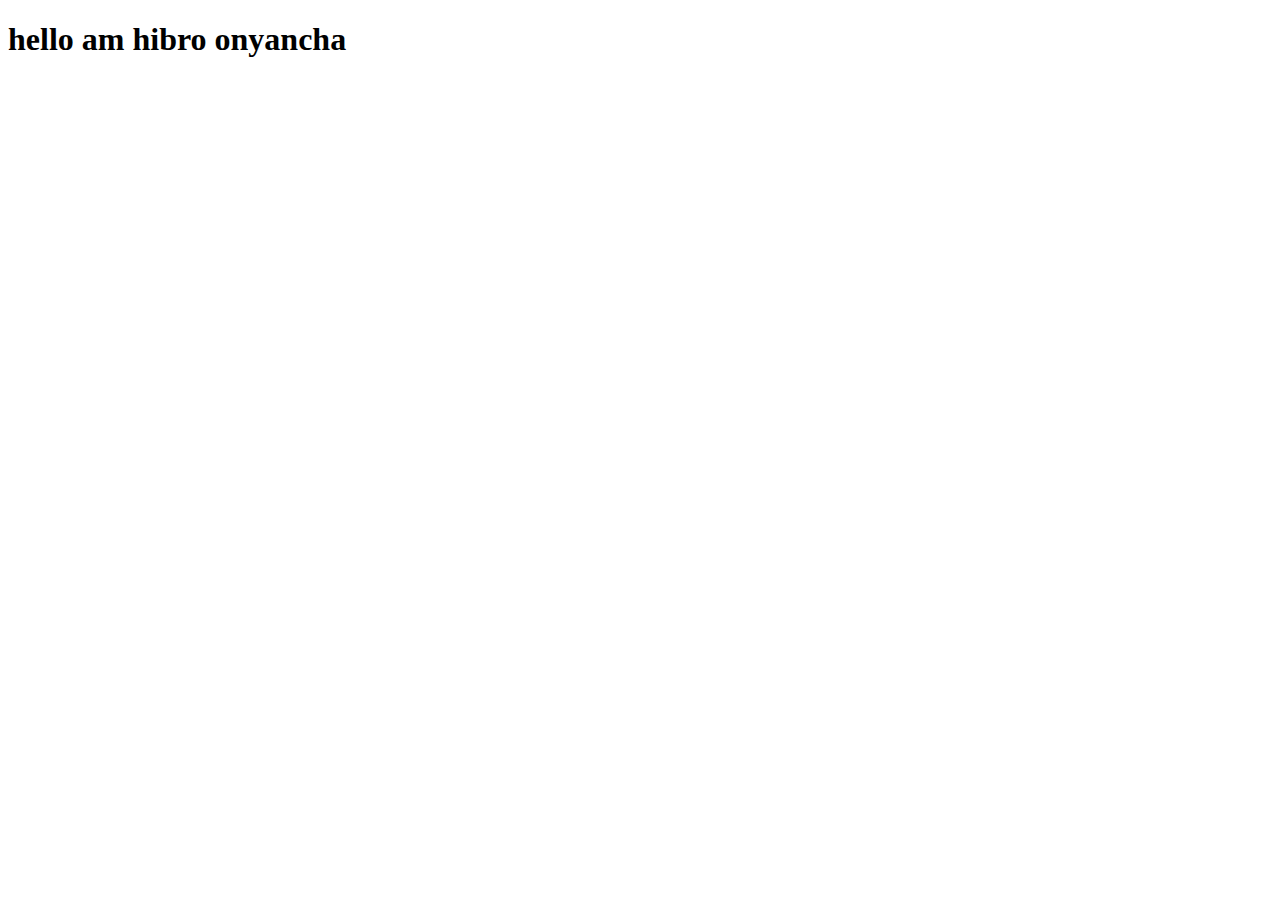
<file: index.html>
<!DOCTYPE html>
<html lang="en">
<head>
    <meta charset="UTF-8">
    <meta name="viewport" content="width=device-width, initial-scale=1.0">
    <title>Document</title>
</head>
<body>
    <div id = "app"></div>
    <script>
        const app = document.getElementById("app");
        const header = document.createElement("h1");
        const text = "hello am hibro onyancha";
        const headerContent = document.createTextNode(text);
        header.appendChild(headerContent);
        app.appendChild(header);
    </script>
</body>
</html>
</file>
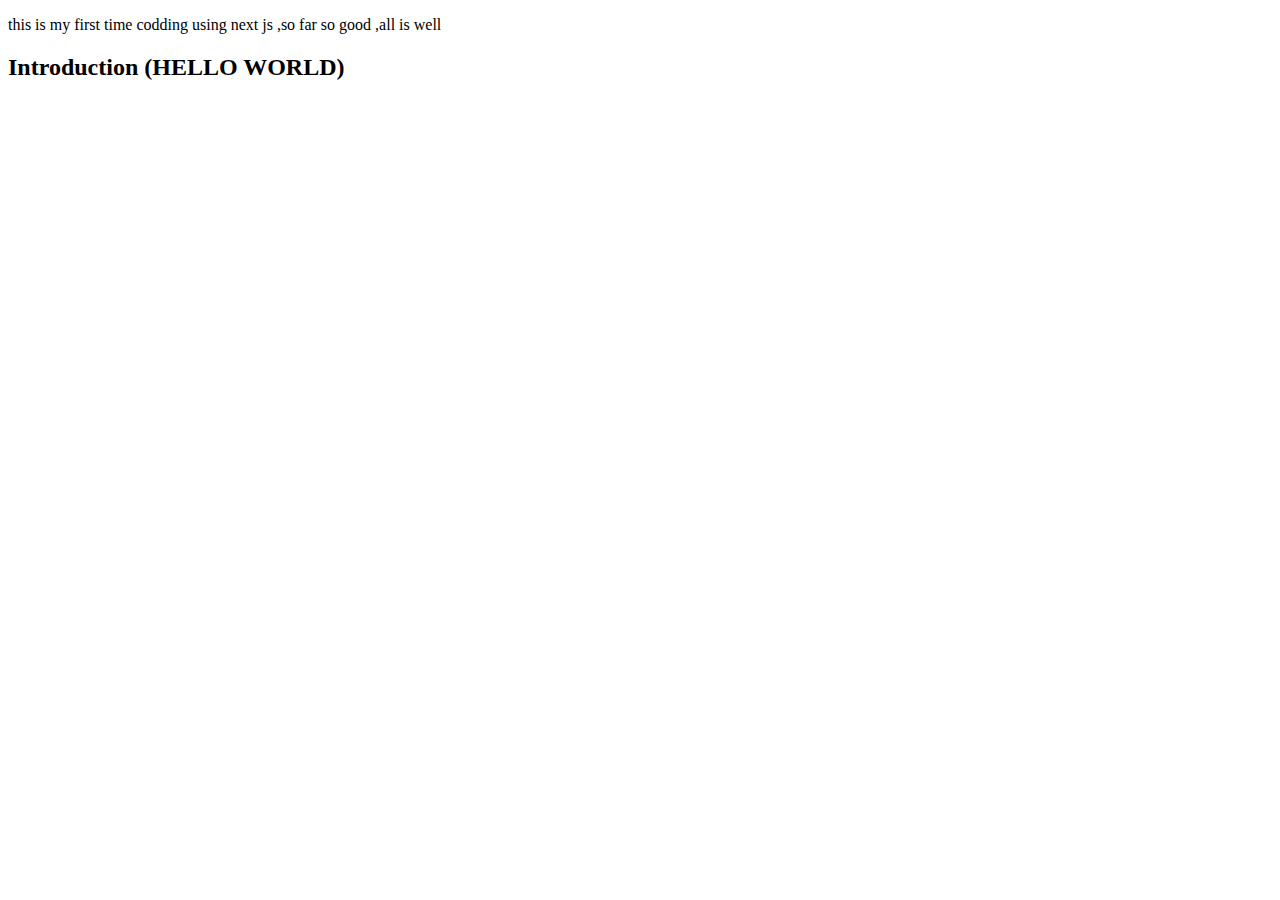
<file: practice1.html>
<!DOCTYPE html>
<html lang="en">
<head>
    <meta charset="UTF-8">
    <meta name="viewport" content="width=device-width, initial-scale=1.0">
    <title>Document</title>
</head>
<body>
    <div id = "app"></div>
    <script>
        const app =  document.getElementById("app")
        const para1 = document.createElement("p")
        const text1 = "this is my first time codding using next js ,so far so good ,all is well"
        const text1Node = document.createTextNode(text1)
        para1.appendChild(text1Node)
        app.appendChild(para1)   
        const title =  document.createElement("h2")
        const titleText = "Introduction (HELLO WORLD)"
        const titleTextNode = document.createTextNode(titleText)
        title.appendChild(titleTextNode)     
        app.appendChild(title)
    </script>
</body>
</html>
</file>
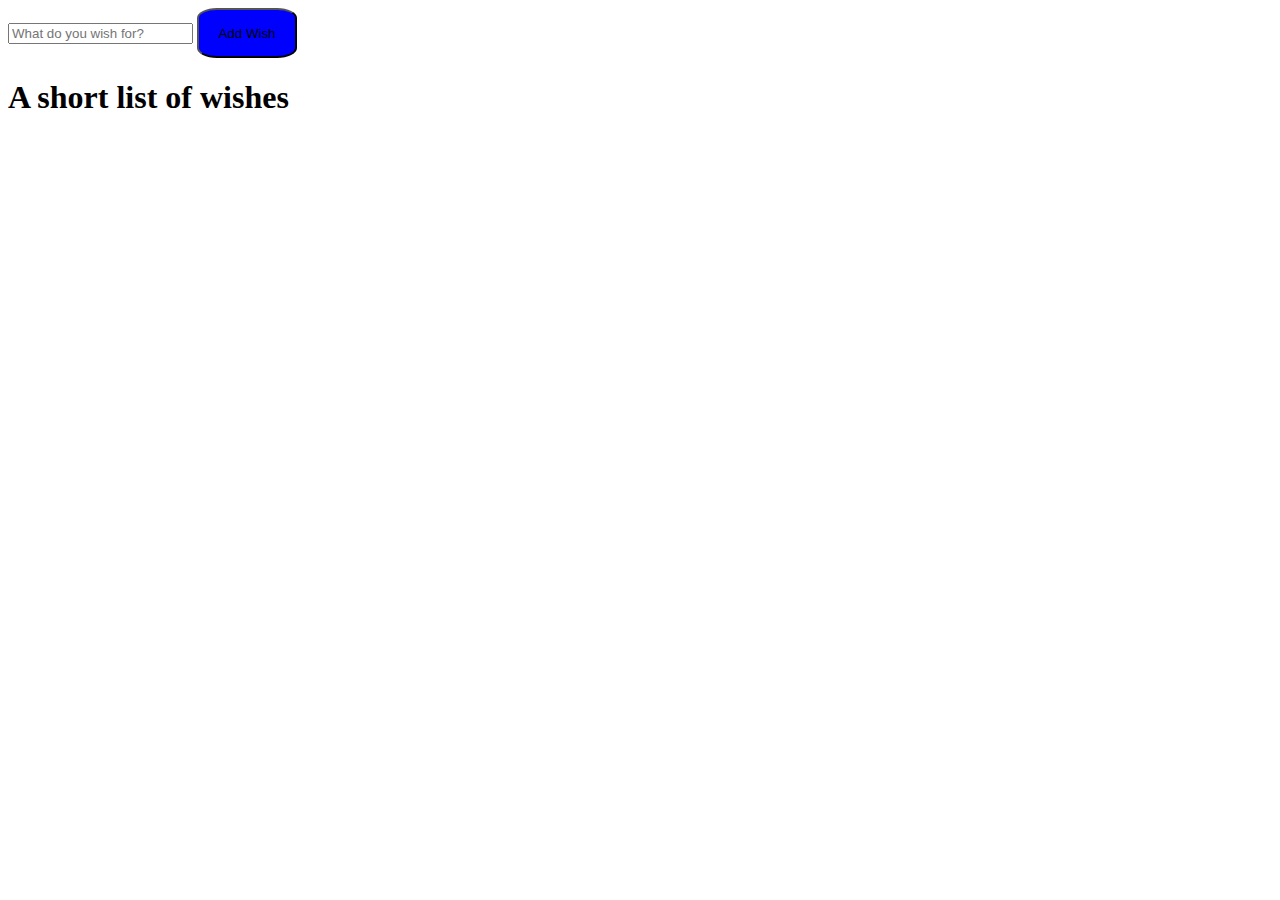
<file: practice2.html>
<!DOCTYPE html>
<html lang="en">
<head>
  <meta charset="UTF-8" />
  <meta name="viewport" content="width=device-width, initial-scale=1.0"/>
  <title>Wishes</title>
</head>
<body>
  <div id="app">
    <input type="text" id="mainInput" placeholder="What do you wish for?" />
    <button id="add_btn" style="border-radius: 20%; height: 50px; width: 100px; background-color: blue;"></button>
    <ul id="list_of_wishes"></ul>
  </div>

  <script>
    const app = document.getElementById("app");
    const mainInput = document.getElementById("mainInput");
    const listOfWishes = document.getElementById("list_of_wishes");
    const addBtn = document.getElementById("add_btn");

    // Add button text
    const addBtnText = document.createTextNode("Add Wish");
    addBtn.appendChild(addBtnText);

    // Add a title
    const titleH = document.createElement("h1");
    const titleNode = document.createTextNode("A short list of wishes");
    titleH.appendChild(titleNode);
    app.appendChild(titleH);

    addBtn.addEventListener("click", () => {
      const wish = mainInput.value.trim();
      if (wish === "") return;

      const item = document.createElement("li");

      const wishNode = document.createTextNode(wish);
      item.appendChild(wishNode);

      // Delete button
      const delbtn = document.createElement("button");
      delbtn.textContent = "Delete";
      delbtn.style.backgroundColor = "red";
      delbtn.style.color = "white";
      delbtn.style.borderRadius = "10%";
      delbtn.style.marginLeft = "10px";
      delbtn.addEventListener("click", () => {
        listOfWishes.removeChild(item);
      });

      // Update input
      const updateInput = document.createElement("input");
      updateInput.type = "text";
      updateInput.placeholder = "Update wish";

      // Update button
      const updateBtn = document.createElement("button");
      updateBtn.textContent = "Update";
      updateBtn.style.marginLeft = "5px";
      updateBtn.addEventListener("click", () => {
        const updatedText = updateInput.value.trim();
        if (updatedText !== "") {
          item.firstChild.nodeValue = updatedText;
          updateInput.value = ""; // optional: clear input after update
        }
      });

      item.appendChild(delbtn);
      item.appendChild(updateInput);
      if(updateInput !==""){
      item.appendChild(updateBtn);
    }

      listOfWishes.appendChild(item);
      mainInput.value = "";
    });
  </script>
</body>
</html>
</file>
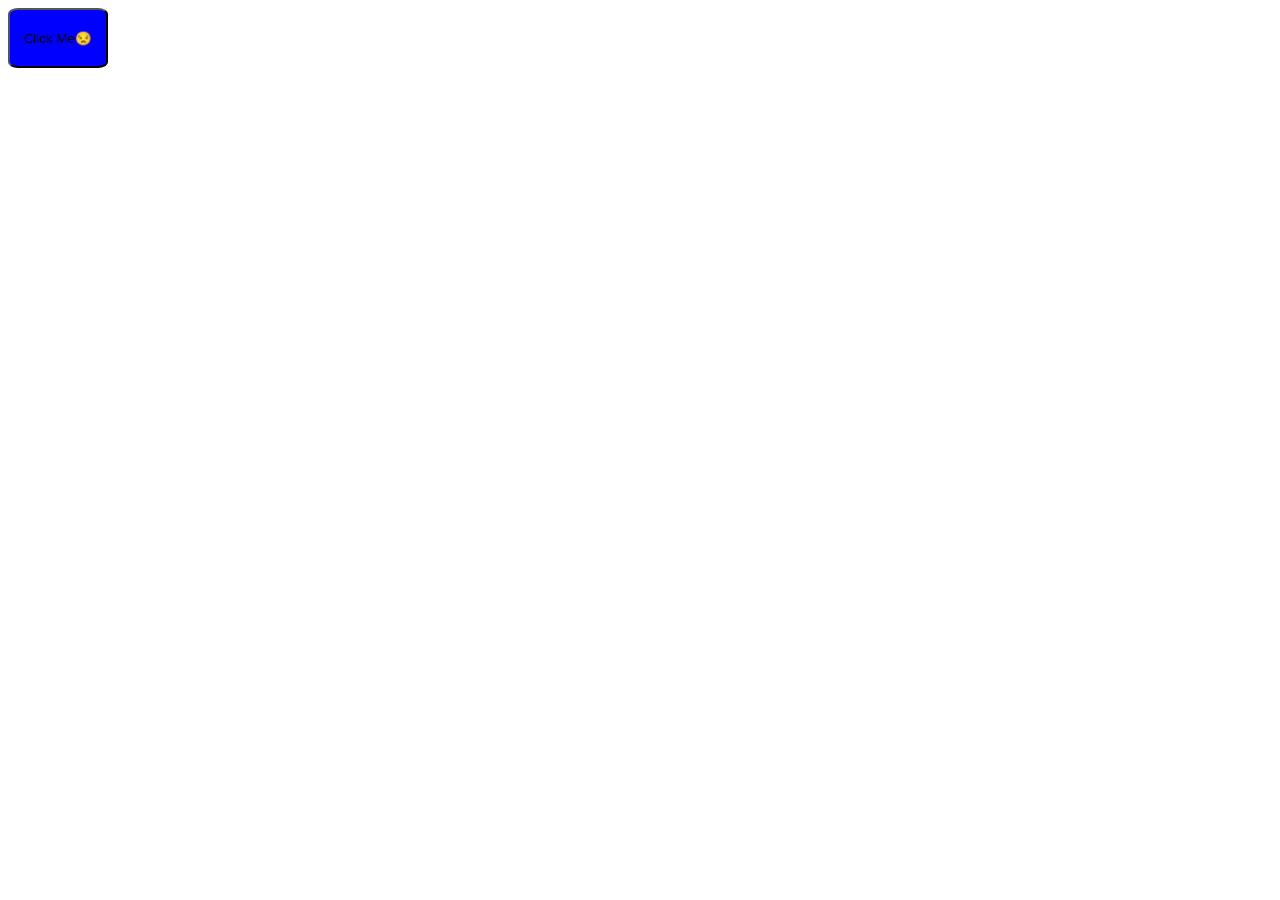
<file: practice3.html>
<!DOCTYPE html>
<html lang="en">
<head>
    <meta charset="UTF-8">
    <meta name="viewport" content="width=device-width, initial-scale=1.0">
    <title>Practice3</title>
</head>
<body>
    <div id="app"></div>
    <script>
        const app = document.getElementById("app")
        const addBtn = document.createElement("button")
        addBtn.style.height = "60px"
        addBtn.style.width = "100px"
        addBtn.style.borderRadius = "10%"
        addBtn.style.background = "blue"
        addBtn.style.margin = "0px"
        //add the click text to the button
        const addBtnText = "Click Me😒"
        const addBtnTextNode = document.createTextNode(addBtnText)
        addBtn.appendChild(addBtnTextNode)
        app.appendChild(addBtn)
        //add an on click listener that creates a new p ellement
        addBtn.addEventListener("click",()=>{
            //create a new p ellement
            const pElement = document.createElement("p")
            const pElementText = "you clicked the button"
            const pElementTextNode = document.createTextNode(pElementText)
            pElement.appendChild(pElementTextNode)
            app.appendChild(pElement)
        })
    </script>
</body>
</html>
</file>
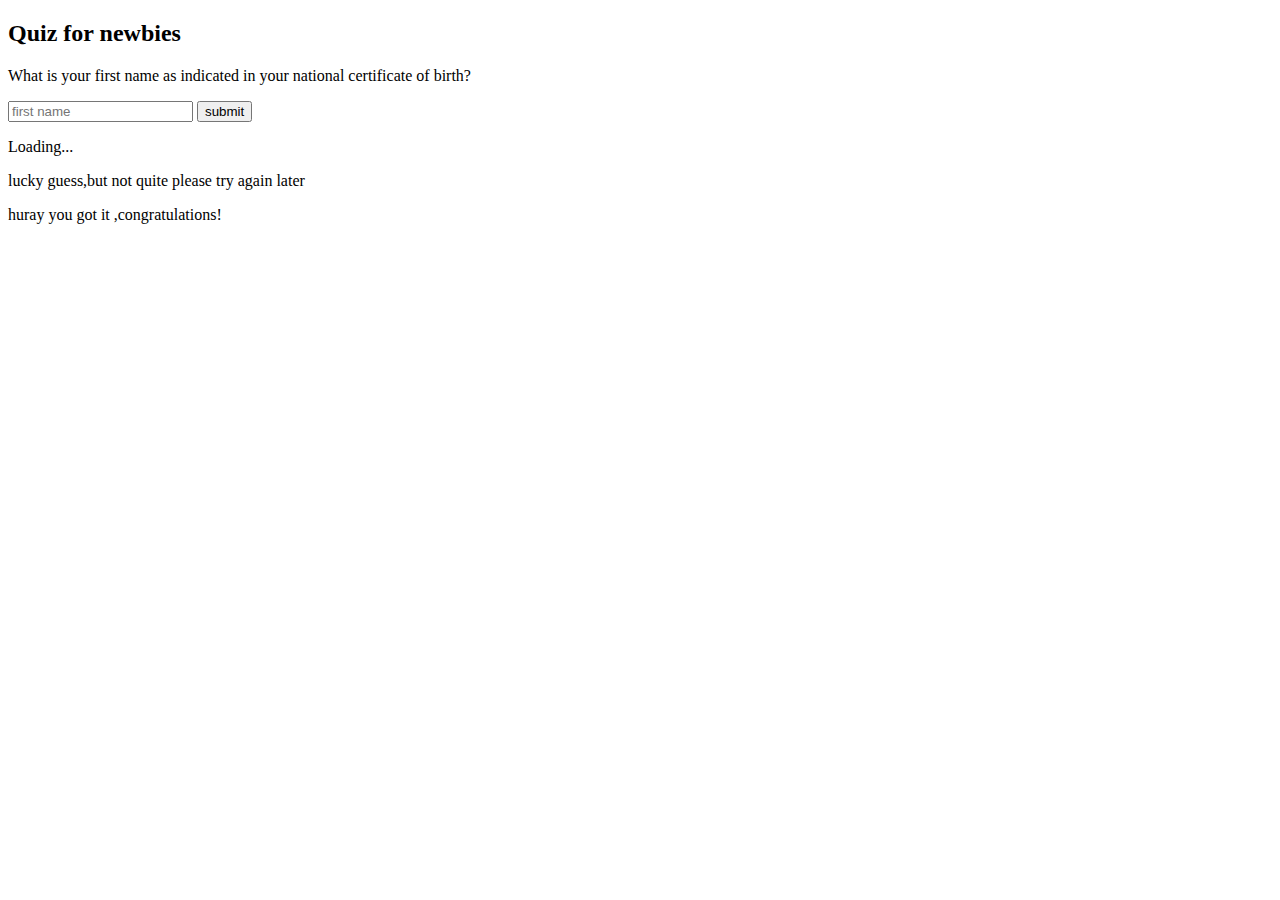
<file: statesPractice1.html>
<!DOCTYPE html>
<html lang="en">
<head>
    <meta charset="UTF-8">
    <meta name="viewport" content="width=device-width, initial-scale=1.0">
    <title>Document</title>
</head>
<body>
    <div id="app">
        
    <h2 id="title">Quiz for newbies</h2>
    <p id="querry">What is your first  name as indicated in your national certificate of birth?</p>
    <input type="text" placeholder="first name" id="main_input">
    <button id="submit_btn">submit</button>
    <p id="load_txt">Loading...</p>
    <p id="fail_text">lucky guess,but not quite please try again later</p>
    <p id="success_text">huray you got it ,congratulations!</p>
    </div>
    <script>
        //html elements
        const title = document.getElementById("title")
        //constants states
        const [input ,onInPutChange] = useState("")//if this input changes then it means we are 

    </script>
</body>
</html>
</file>
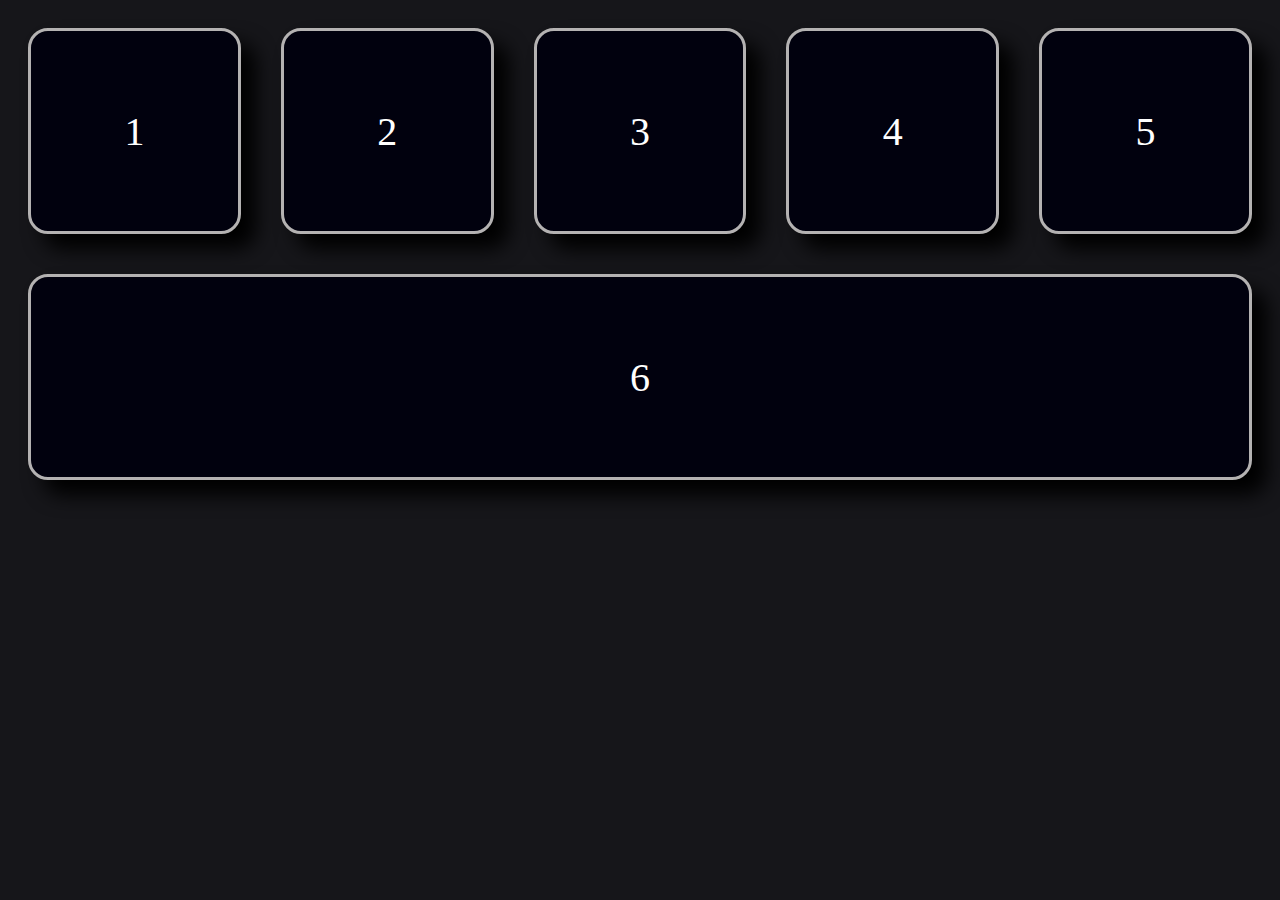
<file: flex/pr1.html>
<!DOCTYPE html>
<html lang="en">
<head>
    <meta charset="UTF-8">
    <meta name="viewport" content="width=device-width, initial-scale=1.0">
    <title>Pr1</title>
    <link rel="stylesheet" href="/flex/pr1.css">
</head>
<body>
    <div class="box">
        <p>1</p>
    </div>

     <div class="box">
        <p>2</p>
    </div>
    <div class="box">
        <p>3</p>
    </div>
    <div class="box">
        <p>4</p>
    </div>
    <div class="box">
        <p>5</p>
    </div>
    <div class="box">
        <p>6</p>
    </div>
    

</body>
</html>
</file>
<file: flex/pr1.css>
body{
    display: flex;
    flex-direction: row;
    flex-wrap: wrap;
    justify-content: center;
    background-color: rgb(22, 22, 26);
}

.box {
    background-color: rgb(1, 1, 14);
    border: 3px solid rgb(180, 178, 178);      
    border-radius: 20px;    
    flex-grow: 1;
    box-shadow: 15px 15px 20px black;       
    margin: 20px;
    height: 200px;
    width: 200px;
    font-size: 30pt;
    color: white;
    display: flex;
    justify-content: center;
    align-items: center;
}
</file>
